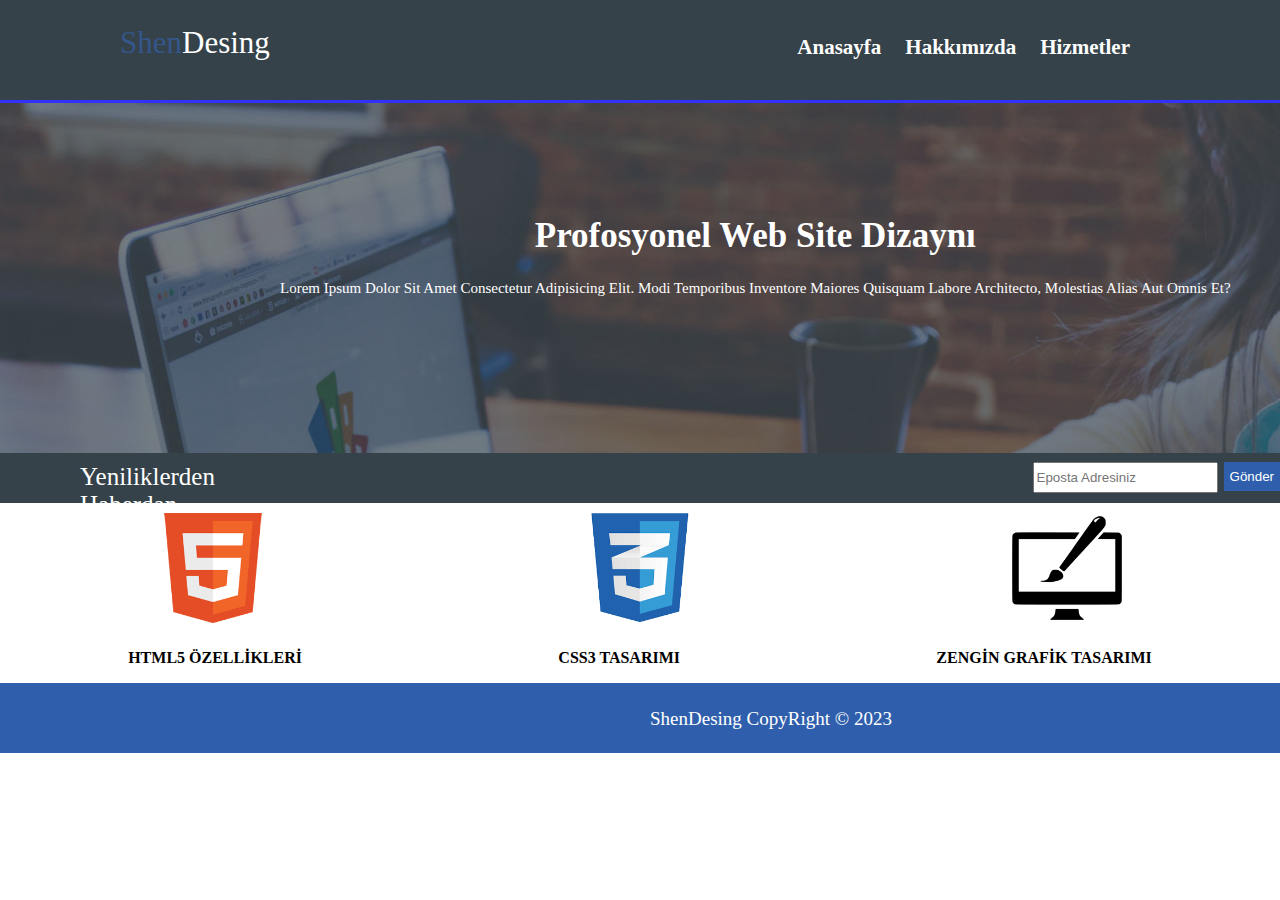
<file: index.html>
<!DOCTYPE html>
<html lang="en">
<head>
    <meta charset="UTF-8">
    <meta http-equiv="X-UA-Compatible" content="IE=edge">
    <meta name="viewport" content="width=device-width, initial-scale=1.0">
    <title>Document</title>
    <link rel="stylesheet" href="style.css">
</head>
<body>
<!-- navbar bslangici -->
<section class="navbar">
    <div class="logo">
    <a class="" href="#">Shen<span>Desing</span></a>
    </div>
<div class="menu">
    <a href="index.html">Anasayfa</a>
    <a href="hkmzd.html">Hakkımızda</a>
    <a href="hizmetler.html">Hizmetler</a>
</div>    
</section>
<!-- navbar bitisi -->

<!-- ortakisimbaslangici -->
<section class="orta">
    <div>
        <h1>profosyonel web site dizaynı</h1>
        <p>Lorem ipsum dolor sit amet consectetur adipisicing elit. Modi temporibus inventore maiores quisquam labore architecto, molestias alias aut omnis et?</p>
       </div>
</section>
<!-- ortakisimbitisi -->

<!-- ortakisim2 bitisi-->
<section class="ort">
    <div class="kck">
        <p>Yeniliklerden Haberdan olun</p>
        <input class="btn" type="email" placeholder="Eposta adresiniz" required> 
        <input class="btn1" type="submit" value="Gönder">
    </div>
</section>
<!-- ortakisim2 bitisi-->


<!-- footerbaslangici -->
<footer class="rsm">
<div class="img">
    <img class="rsmn" src="/img/logo_html.png" alt="">
    <img class="rsmn1" src="/img/logo_css.png" alt="">
    <img class="rsmn2" src="/img/logo_brush.png" alt="">
</div>
<div class="tntm">
    <p>HTML5 ÖZELLİKLERİ</p>
    <p class="yazi">CSS3 TASARIMI</p>
    <p class="yazi">ZENGİN GRAFİK TASARIMI</p>
</div>
</footer>
<!-- footerbitisi -->

<!-- footer2baslangici -->
<footer class="footer">
    <div class="foot">
        <p>ShenDesing CopyRight © 2023</p>
    </div>
</footer>

<!-- footer2bitisi-->
</body>
</html>
</file>
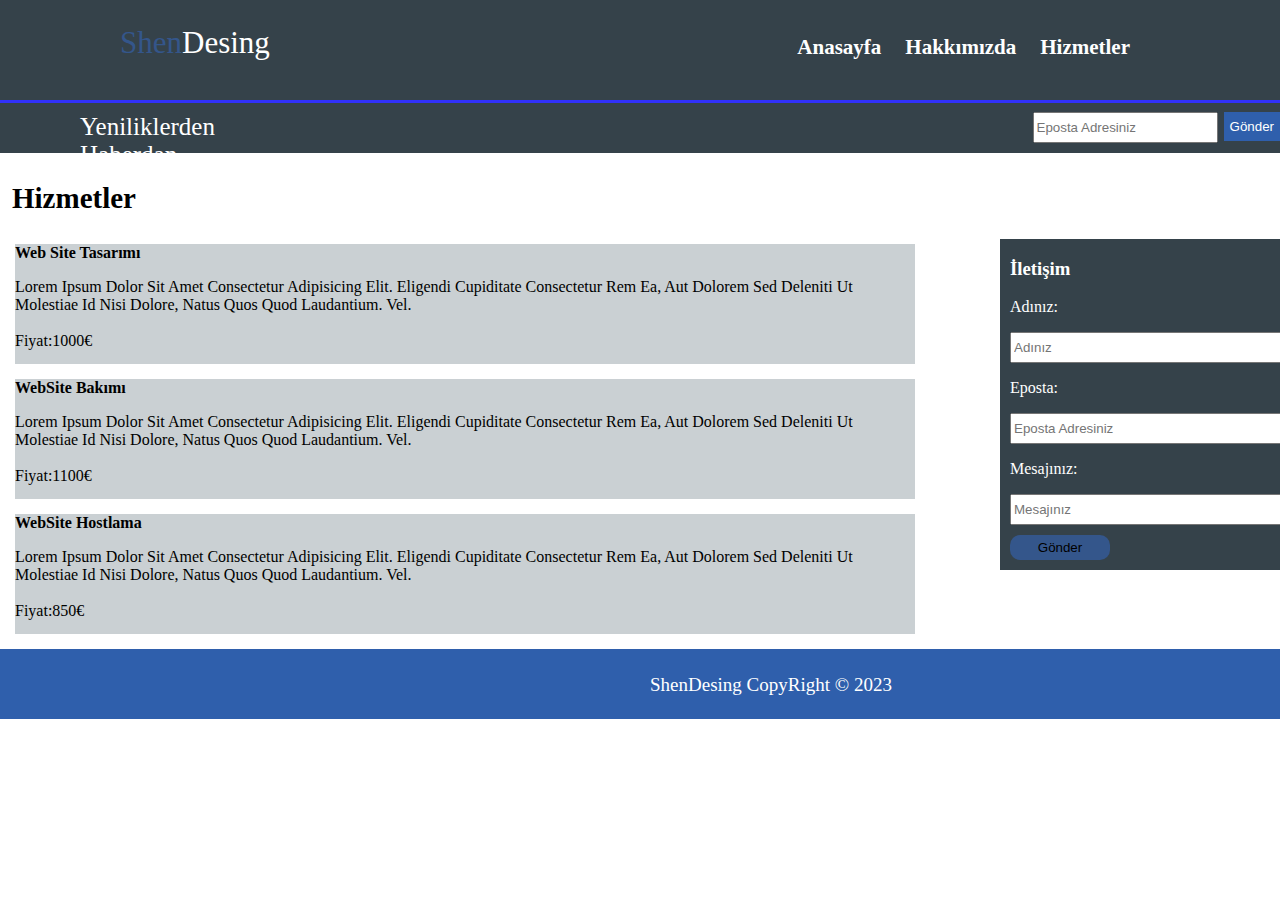
<file: hizmetler.html>
<!DOCTYPE html>
<html lang="en">
<head>
    <meta charset="UTF-8">
    <meta http-equiv="X-UA-Compatible" content="IE=edge">
    <meta name="viewport" content="width=device-width, initial-scale=1.0">
    <title>Document</title>
    <link rel="stylesheet" href="style.css">
</head>
<body>
      <!-- navbar bslangici -->
<section class="navbar">
    <div class="logo">
    <a class="" href="#">Shen<span>Desing</span></a>
    </div>
<div class="menu">
    <a href="index.html">Anasayfa</a>
    <a href="hkmzd.html">Hakkımızda</a>
    <a href="hizmetler.html">Hizmetler</a>
</div>    
</section>
<!-- navbar bitisi -->

<!-- ortakisim bitisi-->
<section class="ort">
    <div class="kck">
        <p>Yeniliklerden Haberdan olun</p>
        <input class="btn" type="email" placeholder="Eposta adresiniz" required> 
        <input class="btn1" type="submit" value="Gönder">
    </div>
</section>
<!-- ortakisim bitisi-->

<!-- hizmetlerbaslangici -->
<section class="hzmt">
    <h3>Hizmetler</h3>
    <div class="hzm">
    <span>Web Site Tasarımı</span>
<p>Lorem ipsum dolor sit amet consectetur adipisicing elit. Eligendi cupiditate consectetur rem ea, aut dolorem sed deleniti ut molestiae id nisi dolore, natus quos quod laudantium. Vel. <br>
    <br> Fiyat:1000€
</p>
    </div>

    <div class="hzm">
        <span>WebSite Bakımı</span>
    <p>Lorem ipsum dolor sit amet consectetur adipisicing elit. Eligendi cupiditate consectetur rem ea, aut dolorem sed deleniti ut molestiae id nisi dolore, natus quos quod laudantium. Vel. <br>
        <br> Fiyat:1100€
    </p>
        </div>

        <div class="hzm">
            <span>WebSite Hostlama</span>
        <p>Lorem ipsum dolor sit amet consectetur adipisicing elit. Eligendi cupiditate consectetur rem ea, aut dolorem sed deleniti ut molestiae id nisi dolore, natus quos quod laudantium. Vel. <br>
        <br> Fiyat:850€ </p>
            </div>
</section>
<!-- hizmetlerbitisi -->

<!-- iletisimbaslangici -->
<section class="iltsm">
    <div class="tel">
        <h3>İletişim</h3>
        <p>Adınız:</p>
        <input type="text" placeholder="Adınız">
        <p>Eposta:</p>
        <input type="email" name="" id="" placeholder="Eposta Adresiniz" required>
        <p>Mesajınız:</p>
        <input type="text" placeholder="Mesajınız">
        <input class="gndr" type="submit" value="Gönder">
    </div>
</section>
<!-- iletisimbitisi -->


<!-- footer2baslangici -->
<footer class="footer">
    <div class="foot">
        <p>ShenDesing CopyRight © 2023</p>
    </div>
</footer>

<!-- footer2bitisi-->

</body>
</html>
</file>
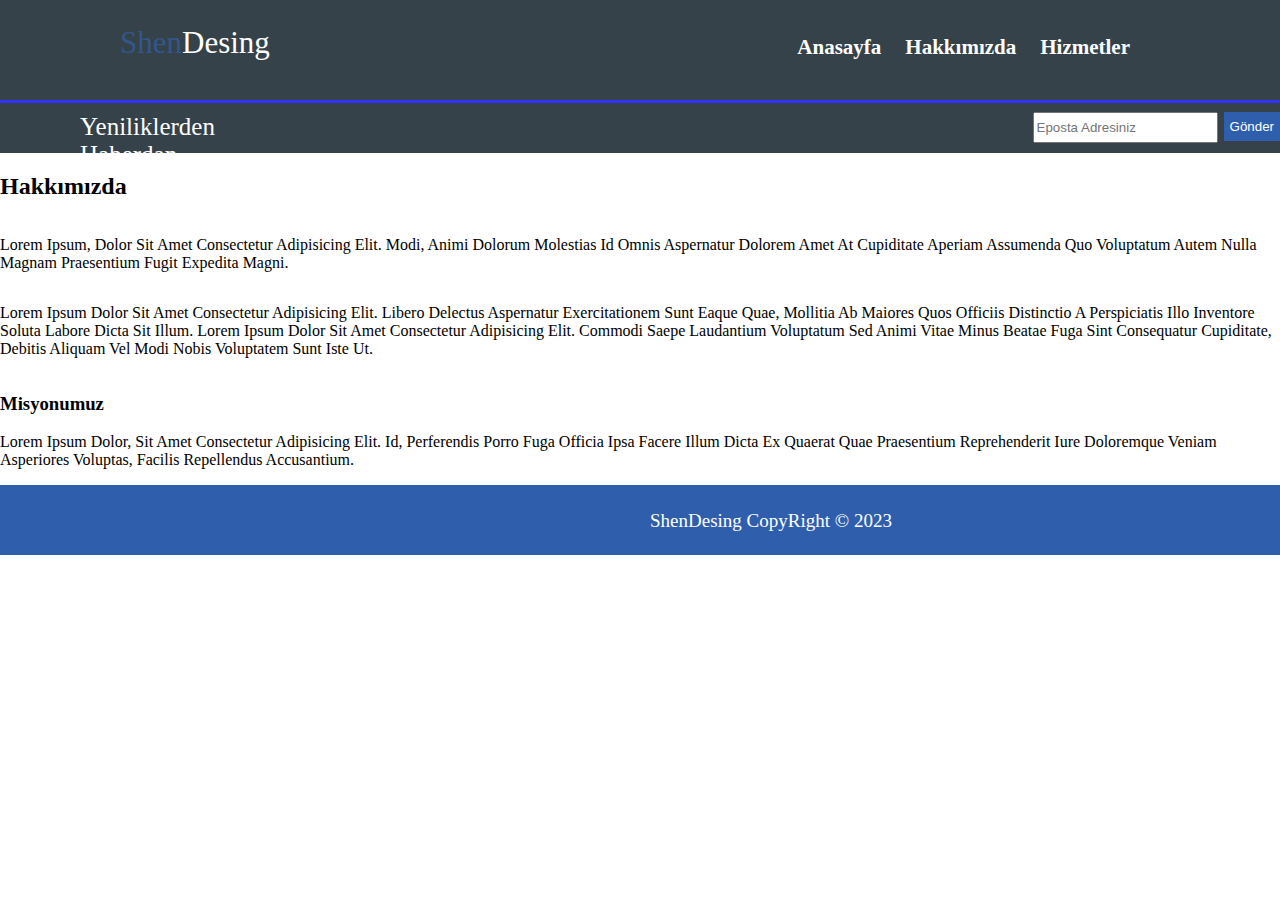
<file: hkmzd.html>
<!DOCTYPE html>
<html lang="en">
<head>
    <meta charset="UTF-8">
    <meta http-equiv="X-UA-Compatible" content="IE=edge">
    <meta name="viewport" content="width=device-width, initial-scale=1.0">
    <title>Document</title>
    <link rel="stylesheet" href="style.css">
</head>
<body>
    <!-- navbar bslangici -->
<section class="navbar">
    <div class="logo">
    <a class="" href="#">Shen<span>Desing</span></a>
    </div>
<div class="menu">
    <a href="index.html">Anasayfa</a>
    <a href="hkmzd.html">Hakkımızda</a>
    <a href="hizmetler.html">Hizmetler</a>
</div>    
</section>
<!-- navbar bitisi -->

<!-- ortakisim bitisi-->
<section class="ort">
    <div class="kck">
        <p>Yeniliklerden Haberdan olun</p>
        <input class="btn" type="email" placeholder="Eposta adresiniz" required> 
        <input class="btn1" type="submit" value="Gönder">
    </div>
</section>
<!-- ortakisim bitisi-->

<section class="hkmzd">
    <h2>Hakkımızda</h2>
  <div class="hkm">
    <p>Lorem ipsum, dolor sit amet consectetur adipisicing elit. Modi, animi dolorum molestias id omnis aspernatur dolorem amet at cupiditate aperiam assumenda quo voluptatum autem nulla magnam praesentium fugit expedita magni.</p>
  </div>
  <div class="hkm1">
    <p>Lorem ipsum dolor sit amet consectetur adipisicing elit. Libero delectus aspernatur exercitationem sunt eaque quae, mollitia ab maiores quos officiis  distinctio a perspiciatis illo inventore soluta labore dicta sit illum. Lorem ipsum dolor sit  amet consectetur adipisicing elit. Commodi saepe laudantium voluptatum sed animi  vitae minus beatae fuga sint consequatur cupiditate, debitis aliquam vel modi nobis voluptatem sunt iste ut.</p>
    </div>
    <div class="hkm2">
        <h3>Misyonumuz</h3>
        <p>Lorem ipsum dolor, sit amet consectetur adipisicing elit. Id, perferendis porro fuga officia ipsa facere illum dicta ex quaerat quae praesentium reprehenderit iure doloremque veniam asperiores voluptas, facilis repellendus accusantium.</p>
    </div>
</section>
</footer>
<!-- footerbitisi -->

<!-- footer2baslangici -->
<footer class="footer">
    <div class="foot">
        <p>ShenDesing CopyRight © 2023</p>
    </div>
</footer>

<!-- footer2bitisi-->

</body>
</html>
</file>
<file: style.css>
:root{
    --gray:#35424a;
    --blue:#34568B;
    
}
*{
    text-transform: capitalize;
}
body{
    margin: 0;
    padding: 0;
}
.navbar{
    background-color:var(--gray);
    height: 100px;
    border-bottom: 3px solid rgb(49, 49, 249);
    
}
.navbar a{
    color: var(--blue);
    text-decoration: none;
}
.navbar a span{
    color :white;
}
.navbar .menu{
    float: right;
    margin-top: 35px;
    margin-right: 150px;
}
.navbar .menu a{
    font-weight: bold;
    color: white;
    font-size: 21px;
    margin-left: 20px;
}
.navbar .logo a{
position: absolute;
font-size: 31px;
margin-left: 120px;
margin-top: 25px;
}
.navbar .menu a:hover{
    color: var(--blue);
}

.orta{
    margin-top: 0px;
    background-image: url(/img/showcase.jpg);
    background-size: cover;
    background-repeat: no-repeat;
    height: 350px;
}
.orta h1{

    color: white;
    text-align: center;
    font-size: 35px;
}
.orta p{
    font-size: 15px;
    color: white;
    text-align: center;
}
.orta div{
    position: absolute;
    margin-top: 90px;
    margin-left: 280px;
}
.ort{
    height: 50px;
    background-color: var(--gray);
}
.kck{
    display: flex;
}
.ort .btn{
    margin-top: 9px;
    height: 25px;
    margin-left: 800px;
}
.ort .btn1{
    cursor: pointer;
    border: none;
    color: white;
    background-color:#2f5fac ;
    margin-left: 6px;
    margin-top: 9px;
    height: 29px;
    width: 80px;
}
.ort p{
    display: inline-block;
    margin-left: 80px;
    margin-top: 10px;
    color: white;
    font-size: 25px;
}
.rsm img{
   
   width: 110px;
    margin: 10px;
}
.rsm .img{
    display:flex ;
    justify-content: space-around;

}

.rsm .tntm{
    display: flex;
    justify-content: space-around;
}
.rsm .tntm p{
    font-weight: bold;
}
.footer{
    background-color: #2f5fac;
    height: 70px;
}
.footer p{
    font-size: 19px;
    position: absolute;
    color: white;
    margin-top: 25px;
    margin-left: 650px;
}
.hkmzd{
    display: flex;
    flex-direction: column;
}

.hzmt .hzm{   
    margin: 15px;
    height: 120px;
    width: 900px;
    background-color: #cad0d3;
}
.hzmt h3{
    font-weight: bold   ;
    font-size: 29px;
    margin-left: 12px;
}
.hzmt div span{
    color: black;
    font-weight: bold;
}
.iltsm{
    position: absolute;
    background-color: var(--gray);
    margin-left: 1000px;
    margin-top: -410px;
    width: 400px;
}
.iltsm h3{
    margin-left: 10px;
    color: white;
    font-weight: bold;
}
.iltsm p{
    margin-left: 10px;
    color: #fff;
}
.iltsm input{
    margin-left: 10px;
    height: 25px;
    width: 75%;
}
.iltsm .gndr{
    margin: 10px;
    border: none;
    cursor: pointer;
    background-color: var(--blue);
    border-radius: 10px;
    width: 100px;
}
</file>
